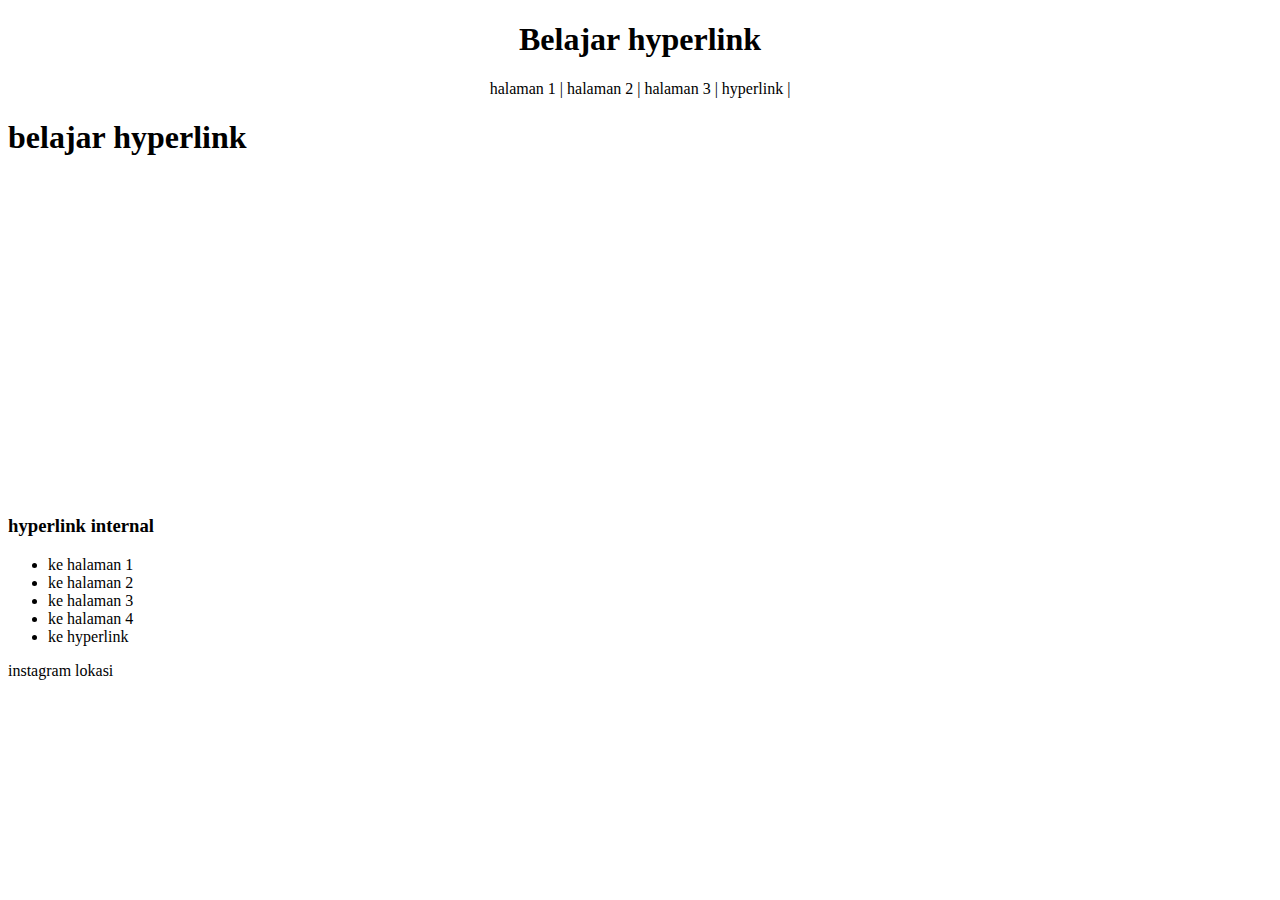
<file: hyperlink.html>
<!DOCTYPE html>
<html lang="en">
<head>
    <meta charset="UTF-8">
    <meta name="viewport" content="width=device-width, initial-scale=1.0">
    <title>Document</title>
    <style>
        a{
            color: black;
            text-decoration: none;
        }
    </style>
</head>
<body>
    <center>
        <h1>Belajar hyperlink</h1>
        <a href="PRAKTIKUM1.HTML"</a> halaman 1 |
        <a href="praktikum2.html"</a> halaman 2  |
        <a href="praktikum3.html"</a> halaman 3  |
        <a href="hyperlink.html"</a>  hyperlink  |
   
    </center>
    <h1>belajar hyperlink</h1>
<iframe width="560" height="315" src="https://www.youtube.com/embed/k-VNnWJRQXA?si=mTFCSSVIG_StPlmx" title="YouTube video player" frameborder="0" allow="accelerometer; autoplay; clipboard-write; encrypted-media; gyrosc
ope; picture-in-picture; web-share" referrerpolicy="
strict-origin-when-cross-origin" allowfullscreen></iframe>
<h3>hyperlink internal</h3>
<ul>
    <li><a href="PRAKTIKUM1.HTML"</a> ke halaman 1</li>
    <li><a href="praktikum2.html"</a>ke halaman 2</li>
    <li><a href="praktikum3.html"</a>ke halaman 3</li>
    <li><a href="praktikum4.html"</a>ke halaman 4</li>
    <li><a href="hyperlink.html"</a> ke hyperlink</li>
</ul>
<a href="https://www.instagram.com/accounts/login/"> instagram</a>
<a href="https://maps.app.goo.gl/c7AYHcwU12eDAXWg7"> lokasi</a>
</body>
</html>
</file>
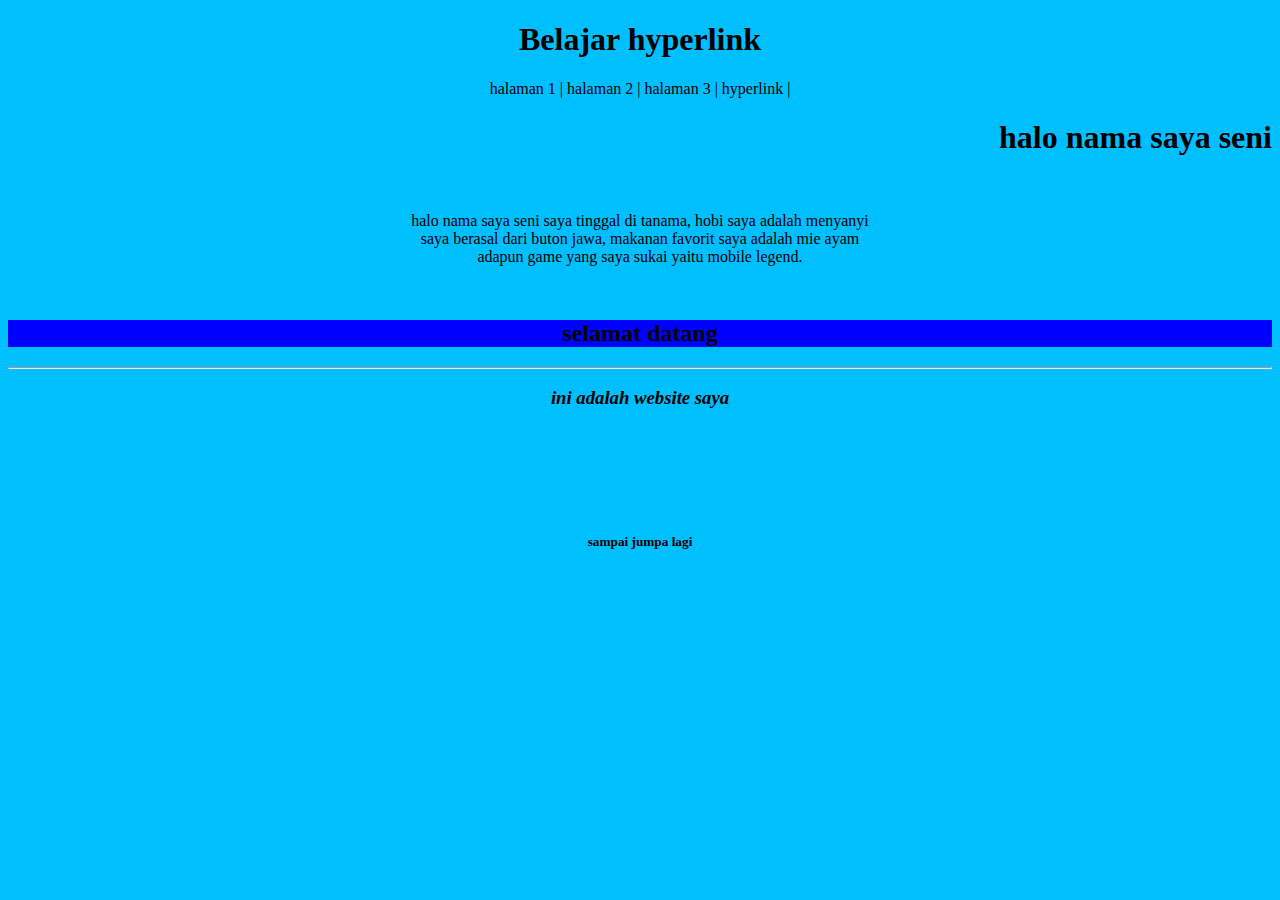
<file: PRAKTIKUM1.HTML>
<!DOCTYPE html>
<html lang="en">
<head>
    <meta charset="UTF-8">
    <meta name="viewport" content="width=device-width, initial-scale=1.0">
    <title>belajar website</title>
    <style>
        a{
            color: black;
            text-decoration: none;
        }
    </style>
</head>

 </style>
<center>
    <h1>Belajar hyperlink</h1>
    <a href="PRAKTIKUM1.HTML"</a> halaman 1 |
    <a href="praktikum2.html"</a> halaman 2  |
    <a href="praktikum3.html"</a> halaman 3  |
    <a href="hyperlink.html"</a>  hyperlink  |

</center>
<body style="background-color: deepskyblue;">
    <h1 style="text-align: right">halo nama saya seni</h1>
    <br>
    <p style="text-align: center;">halo nama saya seni saya tinggal di tanama, hobi saya adalah menyanyi <br>
    saya berasal dari buton jawa, makanan favorit saya adalah mie ayam <br>
    adapun game yang saya sukai yaitu mobile legend.</p>
    <br>
    <h2 style="text-align: center; background-color: blue; font-style: unset;">selamat datang </h2>
    <hr>
    <h3 style="text-align: center; font-style: italic;">ini adalah website saya </h3>
    <marquee>
    <h1 style="text-align: center; color: rgb(63, 77, 236);">jangan lupa </h1>
    </marquee>
    <h5 style="text-align: center;">sampai jumpa lagi </h5>
</body>
</html>
</file>
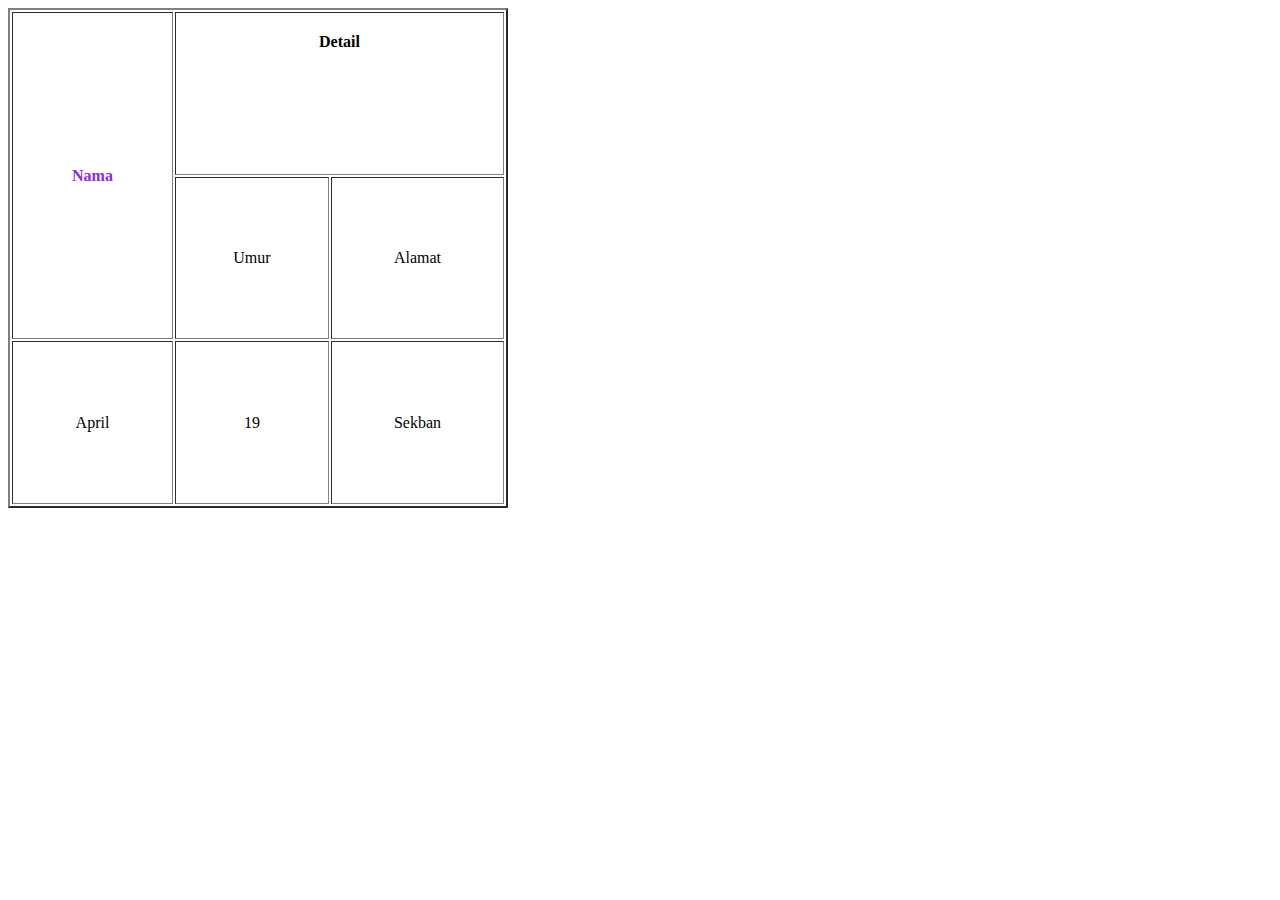
<file: praktikum4.html>
<!DOCTYPE html>
 <html lang="en">
 <head>
    <meta charset="UTF-8">
    <meta name="viewport" content="width=device-width, initial-scale=1.0">
    <title>Document</title>
 </head>
 <body>
<table border="2" cellpadding="20px" width="500px" height="500px">
    <tr>
       <th style="color: blueviolet ;" font-size="20px" rowspan="2">Nama</th>
       <th valign="top" colspan="2">Detail</th>
    </tr>
    <tr>
        <td align="center">Umur</td>
        <td align="center">Alamat</td>
    <tr>
        <td align="center">April</td>
        <td align="center">19</td>
        <td align="center">Sekban</td>
    </tr>
</table>


    
 </body>
 </html>
</file>
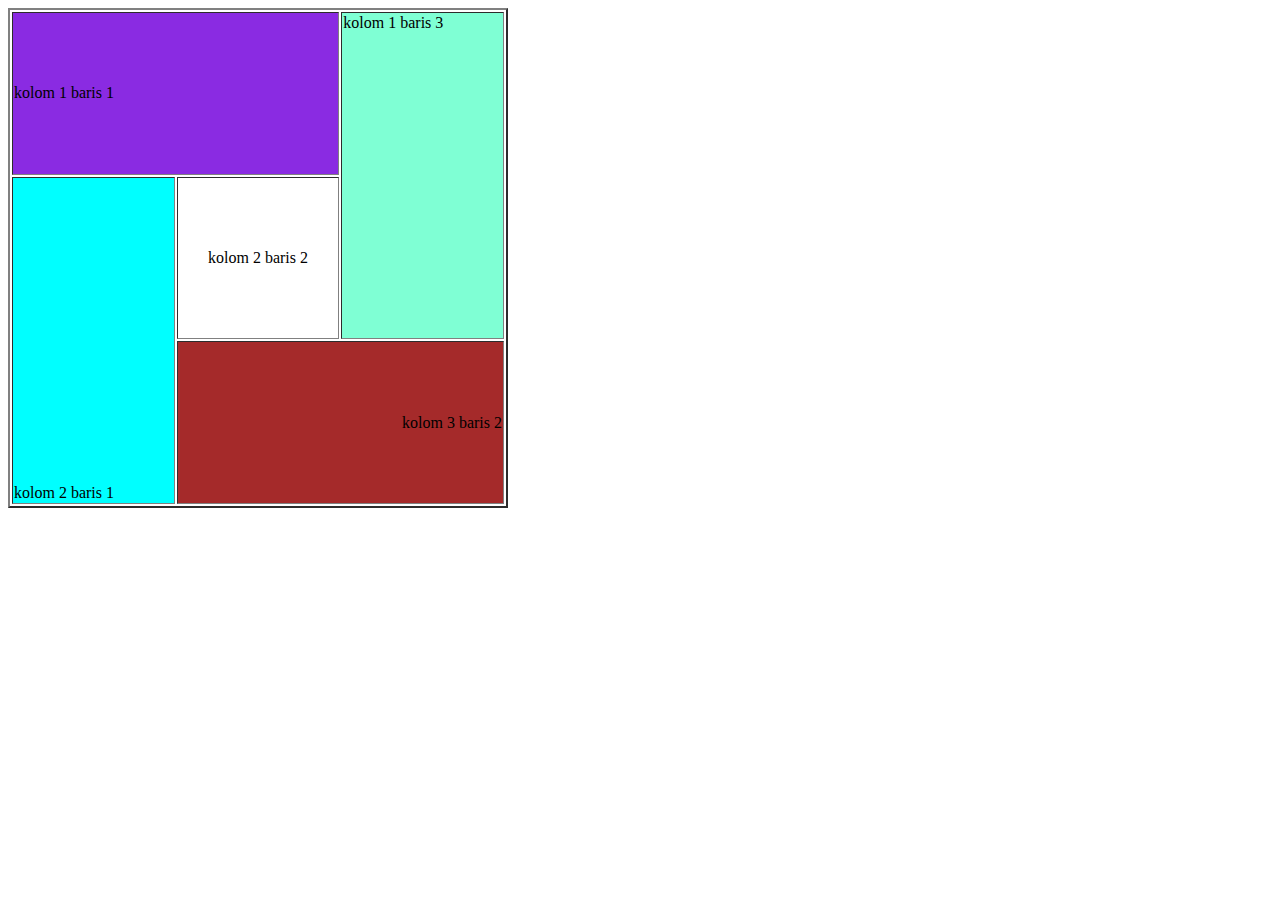
<file: tugas2.html>
<!DOCTYPE html>
<html lang="en">
<head>
    <meta charset="UTF-8">
    <meta name="viewport" content="width=device-width, initial-scale=1.0">
    <title>Document</title>
</head>
<body>
    <table border="2" celpadding="20px" width="500px" height="500">
        <tr>
            <td colspan="2" style="background-color: blueviolet;">kolom 1 baris 1</td>
            <td rowspan="2" style="background-color: aquamarine;" valign="top">kolom 1 baris 3</td>
        </tr>
        <tr>
            <td rowspan="2" style="background-color: aqua;" valign="bottom">kolom 2 baris 1</td>
            <td align="center">kolom 2 baris 2</td>
        </tr>
        <tr>
    
            <td colspan="2" style="background-color: brown;" align="right">kolom 3 baris 2</td>
        </tr>


    </table>

    
</body>
</html>
</file>
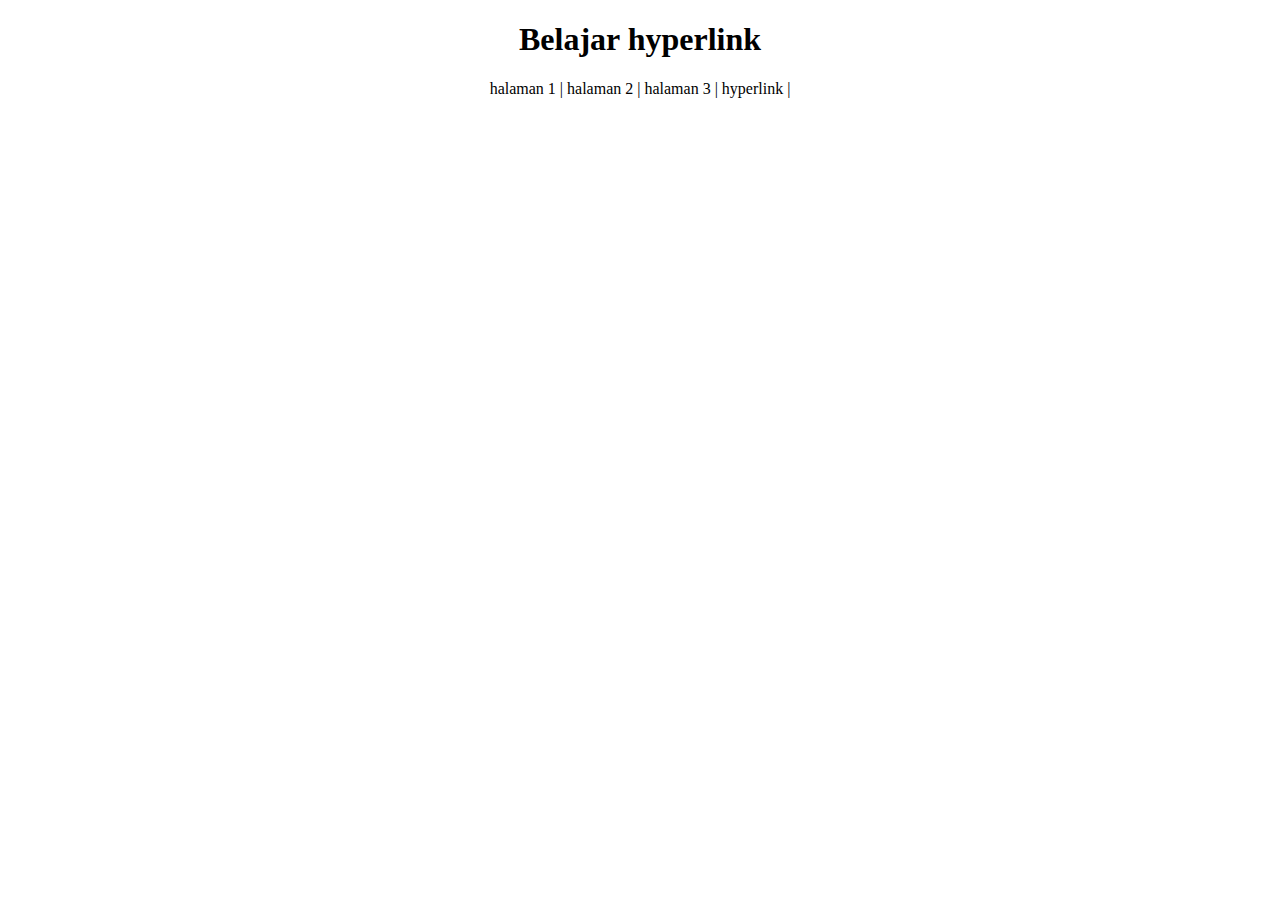
<file: tugas3.html>
<!DOCTYPE html>
<html lang="en">
<head>
    <meta charset="UTF-8">
    <meta name="viewport" content="width=device-width, initial-scale=1.0">
    <title>Document</title>
    <style>
       a {
            color: black;
            text-decoration: none;
        }
    </style>
</head>
<body>

    <center>
        <h1>Belajar hyperlink</h1>
        <a href="PRAKTIKUM1.HTML"</a> halaman 1 |
        <a href="praktikum2.html"</a> halaman 2  |
        <a href="praktikum3.html"</a> halaman 3  |
        <a href="hyperlink.html"</a>  hyperlink  |
   
    </center>
    
</body>
</html>
</file>
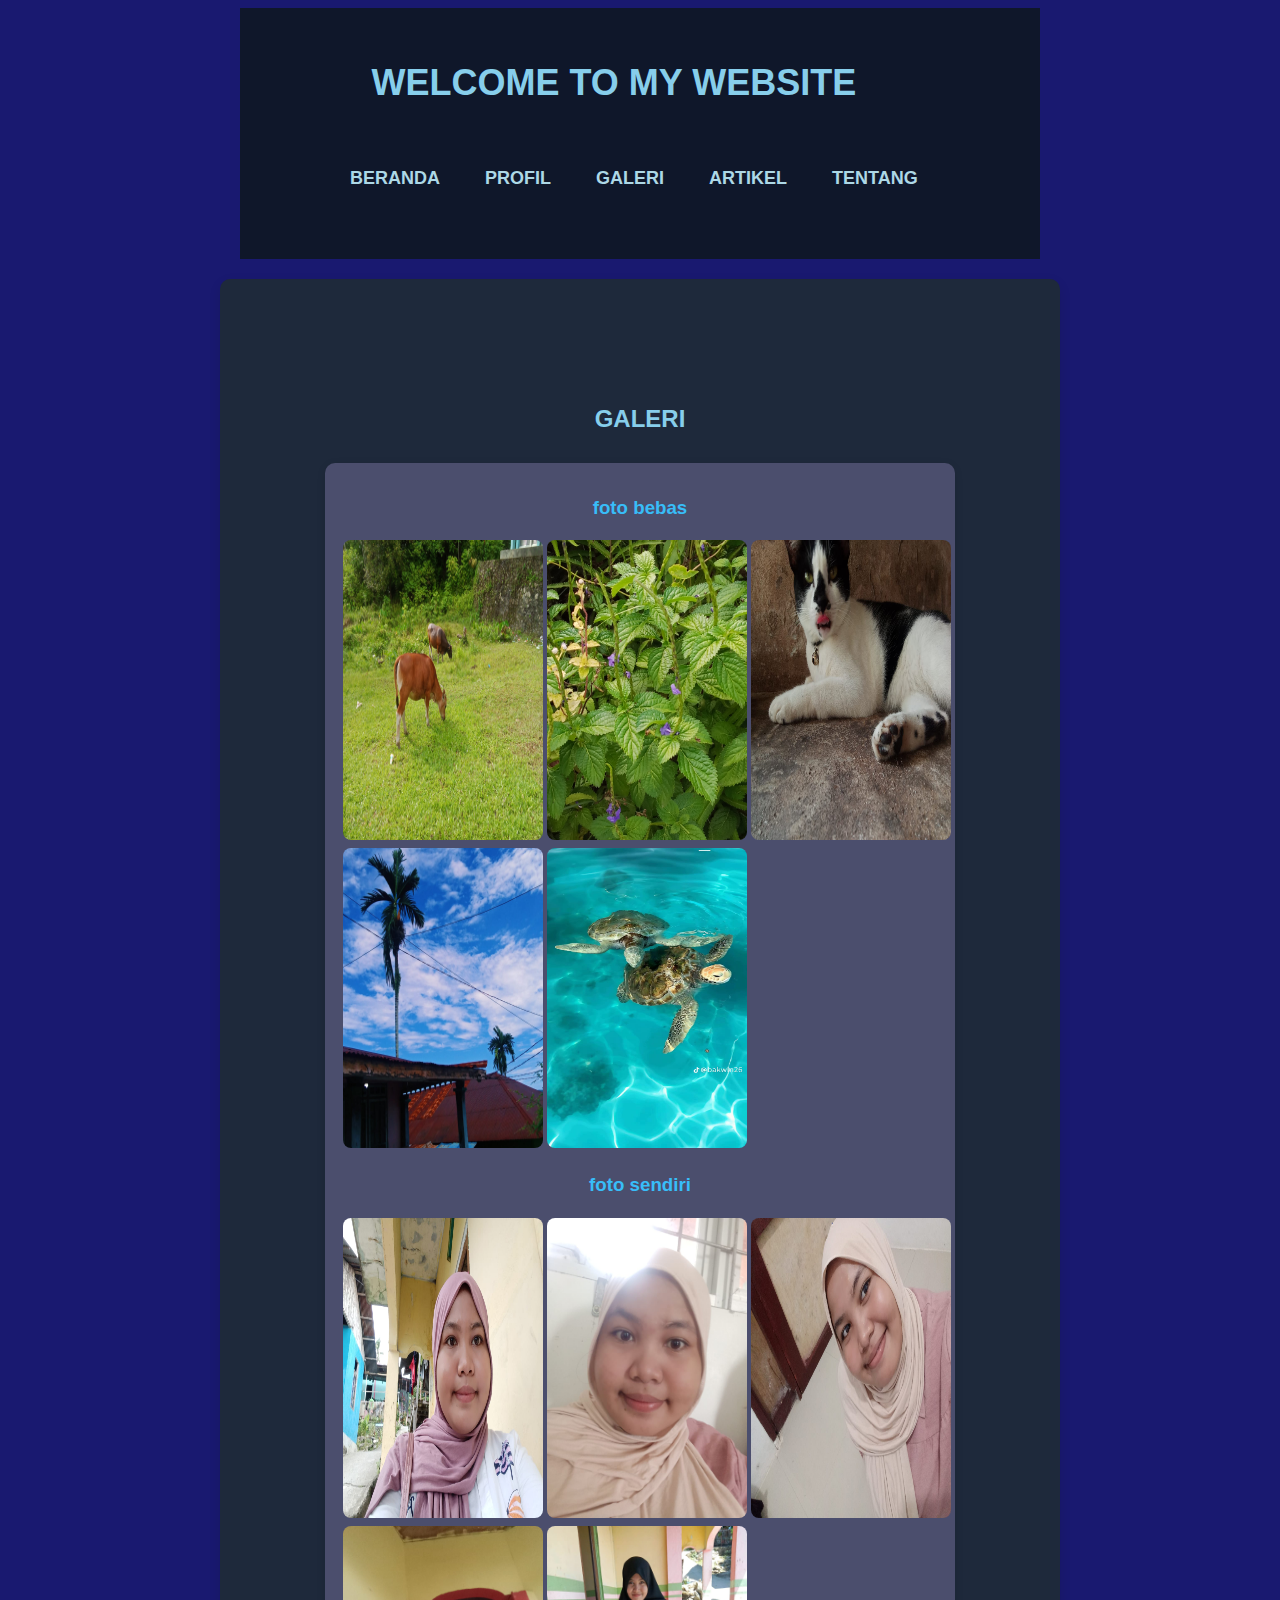
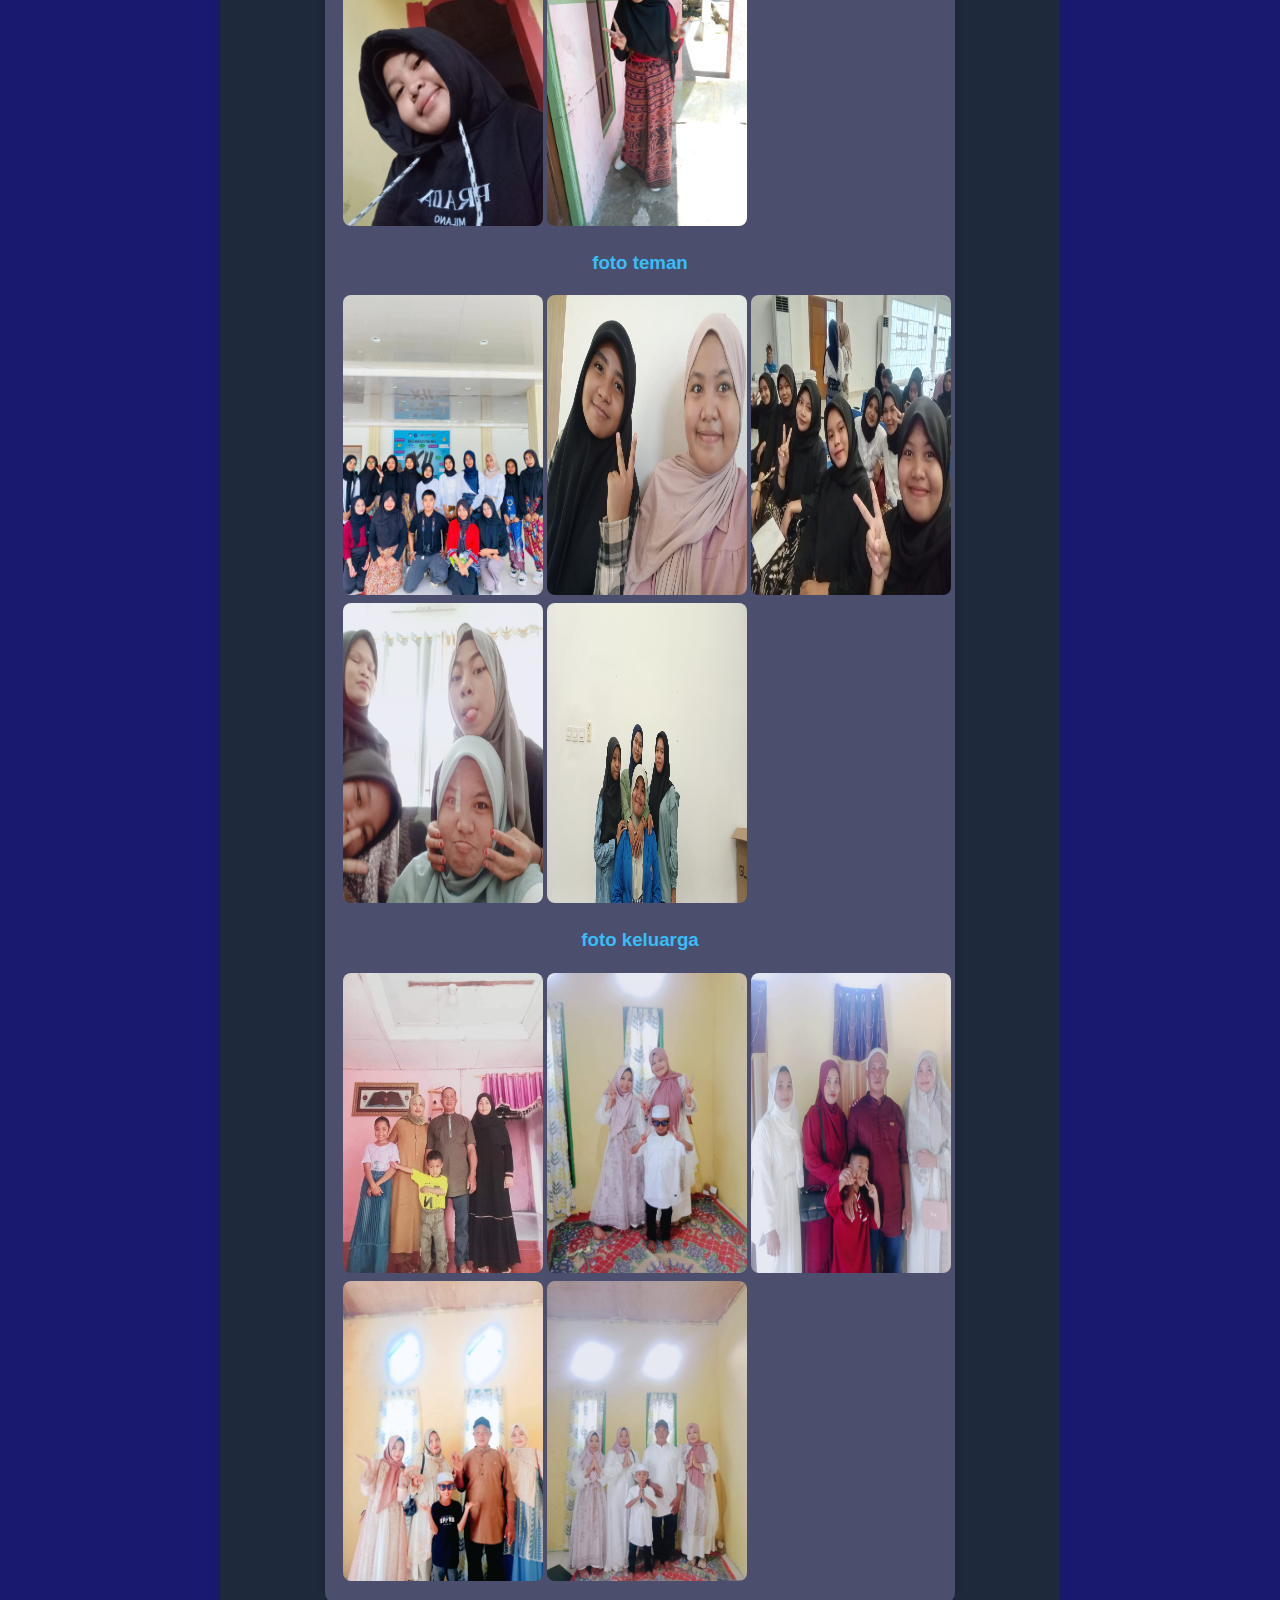
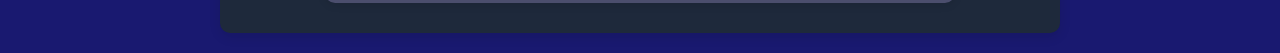
<file: tugas desain web april/Galeri.html>
<!DOCTYPE html>
<html lang="en">
<head>
    <meta charset="UTF-8">
    <meta name="viewport" content="width=device-width, initial-scale=1.0">
    <title>galeri</title>
    <link rel="stylesheet" href="testes.css"> 
</head>
<body>
     <div class="container">
            <div class="header">
            <h1 class="logo" style="text-align: center;">WELCOME TO MY WEBSITE</h1>
                <ul>
                   <nav>
                    <li><a href="index.html" class="active">BERANDA</a></li>
                    <li><a href="Profil.html">PROFIL</a></li>
                    <li><a href="Galeri.html">GALERI</a></li>
                    <li><a href="Artikel.html">ARTIKEL</a></li>
                    <li><a href="Tentang.html">TENTANG</a></li>
                    </nav>
                </ul>
            </div>
        </div>
        <p><div id="GALERI" class="section galeri"></p>
            <br>
            <br>
            <br>
            <h2 style="text-align: center;">GALERI</h2>
                <div class="galeri-card">
                    <h3>foto bebas</h3>
                <table border="0">
                     <tr>
                     <td><label for="gambar1Preview">
                        <img src="fotobebas1.jpg" width="200px" height="300px" alt="klik untuk preview" class="gambar1"></label>
                        <input type="checkbox" id="gambar1Preview">
                        <label class="preview-overlay" for="gambar1Preview">
                        <img src="fotobebas1.jpg" alt="Gambar Preview Besar">
                        <div class="preview-description"> foto sapi di bawah gedung mesin 
                            Foto ini saya ambil saat pulang kampus.</div>
                     </label></td>
                    <td><label for="gambar2Preview">
                        <img src="fotobebas2.jpg" width="200px" height="300px" alt="klik untuk preview" class="gambar2"></label>
                        <input type="checkbox" id="gambar2Preview">
                        <label class="preview-overlay" for="gambar2Preview">
                        <img src="fotobebas2.jpg" alt="Gambar Preview Besar">
                        <div class="preview-description"> foto bunga saat perjalanan pulang kampus
                            Foto ini saya ambil untuk tugas desain grafis semester 1.</div>
                    </label></td>
                    <td><label for="gambar3Preview">
                        <img src="fotopikyu.jpg" width="200px" height="300px" alt="klik untuk preview" class="gambar3"></label>
                        <input type="checkbox" id="gambar3Preview">
                        <label class="preview-overlay" for="gambar3Preview">
                        <img src="fotopikyu.jpg" alt="Gambar Preview Besar">
                        <div class="preview-description"> ini adalah foto kucing saya bernama pikyu
                            Foto ini saya ambil untuk kenang-kenangan saat dia masih aktif. </div>
                    </label></td>
                    </tr>
                    <tr>
                    <td><label for="gambar4Preview">
                        <img src="fotoawan.jpg" width="200px" height="300px" alt="klik untuk preview" class="gambar4"></label>
                        <input type="checkbox" id="gambar4Preview">
                        <label class="preview-overlay" for="gambar4Preview">
                        <img src="fotoawan.jpg" alt="Gambar Preview Besar">
                        <div class="preview-description"> ini adalah foto awan yang di ambil saat sore hari. </div>
                     </label></td>
                     <td><label for="gambar5Preview">
                        <img src="fotokurakura.jpg" width="200px" height="300px" alt="klik untuk preview" class="gambar5"></label>
                        <input type="checkbox" id="gambar5Preview">
                        <label class="preview-overlay" for="gambar5Preview">
                        <img src="fotokurakura.jpg" alt="Gambar Preview Besar">
                        <div class="preview-description"> ini adalah foto kura-kura yang saya ambil di tiktok.</div>
                     </label></td>
                    </tr>
                </table>
                <h3>foto sendiri</h3>
                <table border="0">
                    <tr>
                    <td><label for="gambar6Preview">
                        <img src="fotosendiri1.jpg" width="200px" height="300px" alt="klik untuk preview" class="gambar6"></label>
                        <input type="checkbox" id="gambar6Preview">
                        <label class="preview-overlay" for="gambar6Preview">
                        <img src="fotosendiri1.jpg" alt="Gambar Preview Besar">
                        <div class="preview-description"> ini adalah foto saya saat menunggu ojek untuk ke dila bakar2,
                            Foto ini saya ambil karena saya merasa makeup saya bagus. </div>
                    </label></td>
                     <td><label for="gambar7Preview">
                        <img src="fotosendiri2.jpg" width="200px" height="300px" alt="klik untuk preview" class="gambar7"></label>
                        <input type="checkbox" id="gambar7Preview">
                        <label class="preview-overlay" for="gambar7Preview">
                        <img src="fotosendiri2.jpg" alt="Gambar Preview Besar">
                        <div class="preview-description"> ini adalah foto saya saat menunggu kelas,
                            Foto ini saya ambil saat wajah saya sembuh dari jerawat. </div>
                    </label></td>  
                     <td><label for="gambar8Preview">
                        <img src="fotosendiri3.jpg" width="200px" height="300px" alt="klik untuk preview" class="gambar8"></label>
                        <input type="checkbox" id="gambar8Preview">
                        <label class="preview-overlay" for="gambar8Preview">
                        <img src="fotosendiri3.jpg" alt="Gambar Preview Besar">
                        <div class="preview-description"> ini adalah foto saya saat kerja kelompok di dwi
                            Foto ini saya ambil karena cahaya lampu nya yang sangat terang. </div>
                    </label></td>
                    </tr>
                    <tr>
                    <td><label for="gambar9Preview">
                        <img src="fotosendiri4.jpg" width="200px" height="300px" alt="klik untuk preview" class="gambar9"></label>
                        <input type="checkbox" id="gambar9Preview">
                        <label class="preview-overlay" for="gambar9Preview">
                        <img src="fotosendiri4.jpg" alt="Gambar Preview Besar">
                        <div class="preview-description"> ini adalah foto saya saat ingin pergi lari pagi
                            Foto ini saya ambil untuk kenang-kenangan. </div>
                    </label></td>
                    <td><label for="gambar10Preview">  
                        <img src="fotosendiri5.jpg" width="200px" height="300px" alt="klik untuk preview" class="gambar10"></label>
                        <input type="checkbox" id="gambar10Preview">
                        <label class="preview-overlay" for="gambar10Preview">
                        <img src="fotosendiri5.jpg" alt="Gambar Preview Besar">
                        <div class="preview-description"> ini adalah foto saya saat SMA kelas 2
                            Foto ini ibu saya yang mengambilnya untuk taruh di facebooknya. </div>
                    </label></td>
                    </tr>
                </table>
                <h3>foto teman</h3>
                <table border="0">
                    <tr>
                    <td><label for="gambar11Preview">      
                        <img src="fototeman.jpg" width="200px" height="300px" alt="klik untuk preview" class="gambar11"></label>
                        <input type="checkbox" id="gambar11Preview">
                        <label class="preview-overlay" for="gambar11Preview">
                        <img src="fototeman.jpg" alt="Gambar Preview Besar">
                        <div class="preview-description"> ini adalah foto saya dan teman satu kelas,
                            Foto ini di ambil saat saya selesai ikut menari. </div>
                    </label></td>
                    <td><label for="gambar12Preview"> 
                        <img src="fototeman3.jpg" width="200px" height="300px"alt="klik untuk preview" class="gambar12"></label>
                        <input type="checkbox" id="gambar12Preview">
                        <label class="preview-overlay" for="gambar12Preview">
                        <img src="fototeman3.jpg" alt="Gambar Preview Besar">
                        <div class="preview-description"> ini adalah foto saya dan zahra 
                            Foto ini saya ambil untuk kenang-kenangan dengan zahra. </div>
                    </label></td>
                     <td><label for="gambar13Preview"> 
                        <img src="fototeman4.jpg" width="200px" height="300px" alt="klik untuk preview" class="gambar13"></label>
                        <input type="checkbox" id="gambar13Preview">
                        <label class="preview-overlay" for="gambar13Preview">
                        <img src="fototeman4.jpg" alt="Gambar Preview Besar">
                        <div class="preview-description"> ini adalah foto saya dan teman-teman menari, 
                            Foto ini di ambil saat menunggu giliran kami naik keatas panggung. </div>
                    </label></td>
                    </tr>
                    <tr>
                    <td><label for="gambar14Preview">    
                        <img src="fototeman5.jpg" width="200px" height="300px" alt="klik untuk preview" class="gambar14"></label>
                        <input type="checkbox" id="gambar14Preview">
                        <label class="preview-overlay" for="gambar14Preview">
                        <img src="fototeman5.jpg" alt="Gambar Preview Besar">
                        <div class="preview-description"> ini adalah foto saya dengan dwi,dila,dan neng
                            Foto ini di ambil saat kelas di batalkan. </div>
                    </label></td>
                    <td><label for="gambar15Preview">    
                        <img src="fototeman1 (2).jpg" width="200px" height="300px" alt="klik untuk preview" class="gambar15"></label>
                        <input type="checkbox" id="gambar15Preview">
                        <label class="preview-overlay" for="gambar15Preview">
                        <img src="fototeman1 (2).jpg" alt="Gambar Preview Besar">
                        <div class="preview-description"> ini adalah foto saya dengan neng,sahnun,dan aminah
                            Foto ini di ambil untuk tugas desain grafis. </div>
                    </label></td>
                    </tr>
                </table>
                <h3>foto keluarga</h3>
                <table border="0">
                    <tr>
                    <td><label for="gambar16Preview">     
                        <img src="fotokeluarga1.jpg" width="200px" height="300px" alt="klik untuk preview" class="gambar16"></label>
                        <input type="checkbox" id="gambar16Preview">
                        <label class="preview-overlay" for="gambar16Preview">
                        <img src="fotokeluarga1.jpg" alt="Gambar Preview Besar">
                        <div class="preview-description"> ini adalah foto keluarga saya
                             saat lebaran tanggal  13 mei 2021. </div>
                    </label></td>
                    <td><label for="gambar17Preview">  
                        <img src="fotokeluarga2.jpg" width="200px" height="300px" alt="klik untuk preview" class="gambar17"></label>
                        <input type="checkbox" id="gambar17Preview">
                        <label class="preview-overlay" for="gambar17Preview">
                        <img src="fotokeluarga2.jpg" alt="Gambar Preview Besar">
                        <div class="preview-description"> ini adalah foto saya dan kedua adik saya
                            Nurlin dan Putra saat lebaran 2025. </div>
                    </label></td>
                    <td><label for="gambar18Preview"> 
                        <img src="fotokeluarga.jpg" width="200px" height="300px" alt="klik untuk preview" class="gambar18"></label>
                        <input type="checkbox" id="gambar18Preview">
                        <label class="preview-overlay" for="gambar18Preview">
                        <img src="fotokeluarga.jpg" alt="Gambar Preview Besar">
                        <div class="preview-description"> ini adalah foto saya dan keluarga
                            saat lebaran tahun 2024. </div>
                    </label></td>
                    </tr>
                    <tr>
                     <td><label for="gambar19Preview">    
                        <img src="fotokeluarga4.jpg" width="200px" height="300px" alt="klik untuk preview" class="gambar19"></label>
                        <input type="checkbox" id="gambar19Preview">
                        <label class="preview-overlay" for="gambar19Preview">
                        <img src="fotokeluarga4.jpg" alt="Gambar Preview Besar">
                        <div class="preview-description"> ini adalah foto saya dan keluarga 
                            saat lebaran tahun 2025 saat lebaran hari kedua. </div>
                    </label></td>
                     <td><label for="gambar20Preview">
                         <img src="fotokeluarga5.jpg" width="200px" height="300px" alt="klik untuk preview" class="gambar20"></label>
                        <input type="checkbox" id="gambar20Preview">
                        <label class="preview-overlay" for="gambar20Preview">
                        <img src="fotokeluarga5.jpg" alt="Gambar Preview Besar">
                        <div class="preview-description"> ini adalah foto saya dan keluarga 
                            saat lebaran tahun 2025 saat lebaran hari Pertama. </div>
                    </tr>
                </table>
            </div>
            </div>
</body>
</html>
</file>
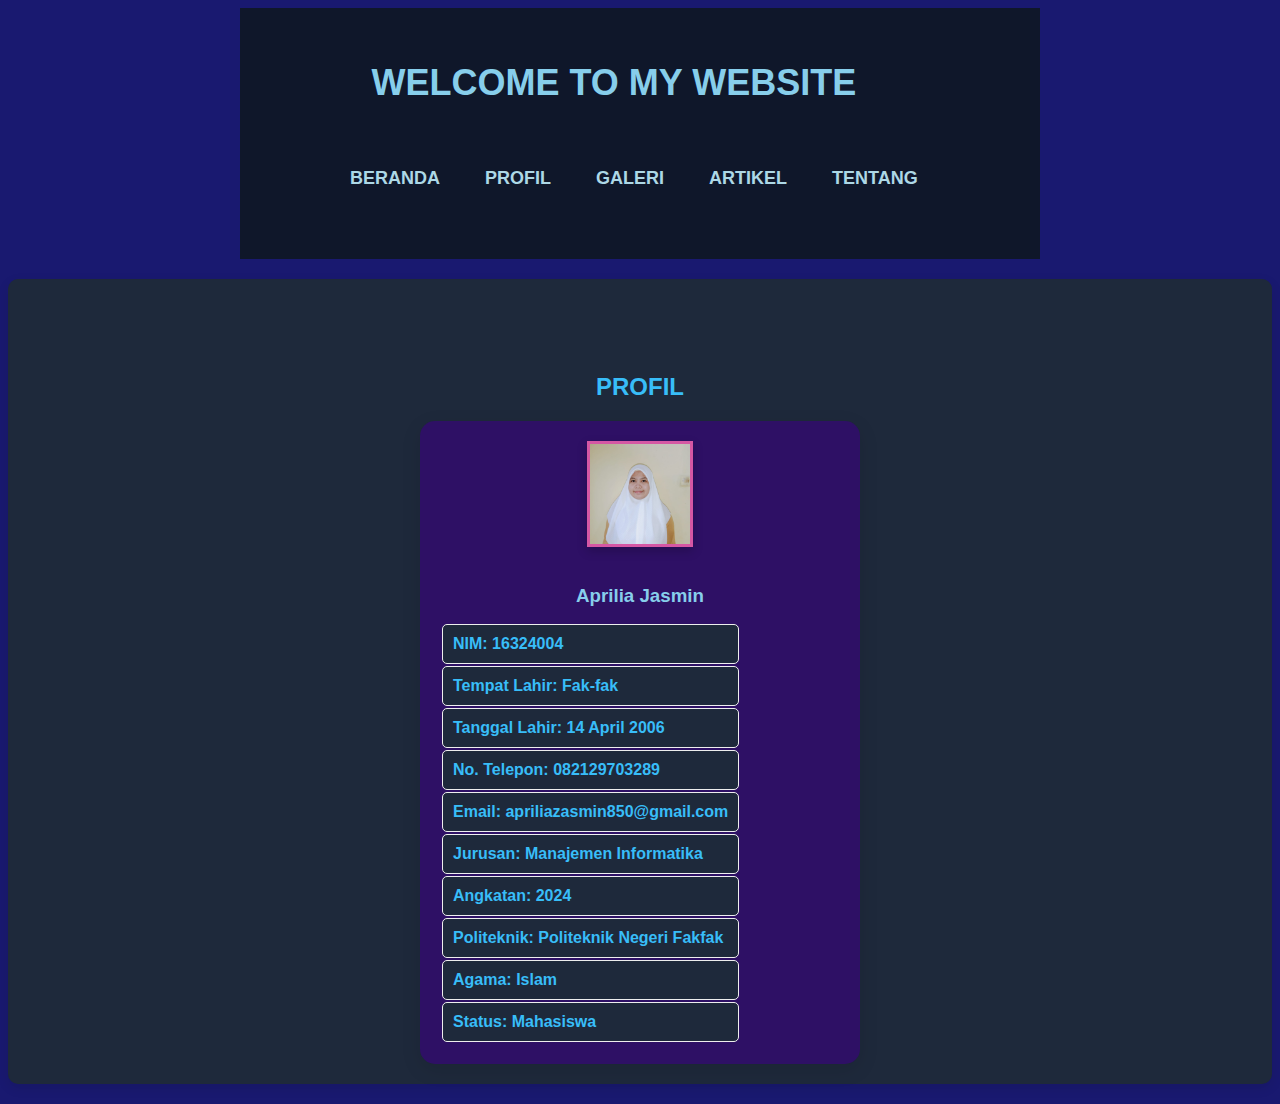
<file: tugas desain web april/Profil.html>
<!DOCTYPE html>
<html lang="en">
<head>
    <meta charset="UTF-8">
    <meta name="viewport" content="width=device-width, initial-scale=1.0">
    <title>PROFIL</title>
    <link rel="stylesheet" href="testes.css"> 
</head>
<body>
     <div class="container">
            <div class="header">
            <h1 class="logo" style="text-align: center;">WELCOME TO MY WEBSITE</h1>
                <ul>
                    <nav>
                    <li><a href="index.html" class="active">BERANDA</a></li>
                    <li><a href="Profil.html">PROFIL</a></li>
                    <li><a href="Galeri.html">GALERI</a></li>
                    <li><a href="Artikel.html">ARTIKEL</a></li>
                    <li><a href="Tentang.html">TENTANG</a></li>
                    </nav>
                </ul>
            </div>
        </div>
    <div id="profil" class="section profil">
            <br>
            <br>
            <br>
            <h2>PROFIL</h2>
            <div class="profile-container">
                <div class="profile-card">
                    <img src="pasfoto.jpg" alt="Foto Profil" class="profile-image">
                    <h3>Aprilia Jasmin</h3>
                    <div class="biodata-table">
                        <table>
                            <tr>
                                <td><strong>NIM:</strong> 16324004</td>
                            </tr>
                            <tr>
                                <td><strong>Tempat Lahir:</strong> Fak-fak</td>
                            </tr>
                            <tr>
                                <td><strong>Tanggal Lahir:</strong> 14 April 2006</td>
                            </tr>
                            <tr>
                                <td><strong>No. Telepon:</strong> 082129703289</td>
                            </tr>
                            <tr>
                                <td><strong>Email:</strong> apriliazasmin850@gmail.com</td>
                            </tr>
                            <tr>
                                <td><strong>Jurusan:</strong> Manajemen Informatika</td>
                            </tr>
                            <tr>
                                <td><strong>Angkatan:</strong> 2024</td>
                            </tr>
                            <tr>
                                <td><strong>Politeknik:</strong> Politeknik Negeri Fakfak</td>
                            </tr>
                            <tr>
                                <td><strong>Agama:</strong> Islam</td>
                            </tr>
                            <tr>
                                <td><strong>Status:</strong> Mahasiswa</td>
                            </tr>
                        </table>
                    </div>
                </div>
            </div>
        </div>
</body>
</html>
</file>
<file: tugas desain web april/testes.css>
body {
    font: 16px Arial, sans-serif;
    background-color:#191970; 
    color:#87ceeb;
}

.container {
    background-color:#0f172a; 
    margin: auto;
    width: 800px;
}

.header{
    font-size: 18px;
    font-weight: bold;
    padding: 10px;
}

.header,ul,li{
    display: inline-block;
    margin: 20px;
}

header, a{
    text-decoration: none;
    color:#87ceeb;
}

.section {
    margin: 20px 0;
    padding: 20px;
    background-color: #1e293b; 
    border-radius: 10px;
    box-shadow: 0 4px 12px rgba(0, 0, 0, 0.1);
}

.hero {
    background-image: url(workwithlaptop.jpg);
    background-size: cover; 
    background-position: center; 
    text-align: center;
    height: 100vh; 
    display: flex; 
    flex-direction: column;
    justify-content: center; 
    color: #fff; 
    position: relative; 
    z-index: 1; 
}

.hero h1 {
    font-size: 36px;
    color: #fff;
}

.hero p {
    font-size: 18px;
    color: rgba(255, 255, 255, 0.8); 
}

.btn {
    display: inline-block;
    margin: 10px;
    padding: 10px 20px;
    background-color: #87ceeb; 
    color: white;
    text-decoration: none;
    border-radius: 5px;
    transition: background-color 0.3s;
}

.btn:hover {
    background-color: #ff69b4;
}

.profile-image {
    width: 100px; 
    height: 100px; 
 
    object-fit: cover; 
    margin-bottom: 15px; 
    border: 3px solid rgba(255, 105, 180, 0.8); 
    box-shadow: 0 4px 10px rgba(0, 0, 0, 0.2); 
}

.profil {
    text-align: center; 
    padding: 20px;
}

.profile-card {
    background-color: #2e1065;
    border-radius: 15px;
    padding: 20px;
    box-shadow: 0 6px 20px rgba(0, 0, 0, 0.1);
    max-width: 400px; 
    margin: 0 auto;
}

.profile-card h3 {
    color: #87ceeb; 
    margin-bottom: 15px; 
}

.biodata-table {
    width: 100%;
    border-collapse: collapse;
    margin: 0 auto; 
}

.biodata-table td {
    padding: 10px;
    border: 1px solid #eee; 
    background-color: #1e293b;
    border-radius: 5px; 
    text-align: left; 
}

.biodata-table td:first-child {
    font-weight: bold; 
    color: #38bdf8; 
}

h2 {
    color: 	#38bdf8; 
}

h3 {
    color: 	#38bdf8;
}

.galeri {
    background-color: #1e293b; 
    border-radius: 10px; 
    padding: 20px; 
    box-shadow: 0 4px 12px rgba(0, 0, 0, 0.1);
    margin: 20px auto;
    max-width: 800px; 
    text-align: center; 
}

.galeri h2 {
    color: 	#38bdf8; 
}

.galeri {
    display: flex; 
    flex-direction: column; 
    align-items: center; 
}

.galeri-card {
    background-color: #1e293b; 
    border-radius: 10px; 
    padding: 15px; 
    margin: 10px 0; 
    box-shadow: 0 2px 8px rgba(0, 0, 0, 0.1);
    transition: transform 0.3s; 
    width: 100%; 
    max-width: 600px; 
}

.artikel h3{
    margin-left: 10px;
    color: 	#38bdf8;
}

.artikel {
    background-color: #1e293b;
    border-radius: 10px;
}

.artikel p {
    color: #87ceeb;
    margin-left: 10px;
}

.tentang {
    background-color: #1e293b;
}
.tentang p {
    line-height: 1.6;
    margin-bottom: 10px;
    color: #87ceeb;
}


footer {
    text-align: center;
    padding: 20px;
    background-color: #0f172a;
    color: white;
}

.galeri body {
      font-family: sans-serif;
      background-color: #f7f7f7;
      padding: 20px;
      text-align: center;
    }

    .gambar1,
    .gambar2,
    .gambar3,
    .gambar4,
    .gambar5,
    .gambar6,
    .gambar7,
    .gambar8,
    .gambar9,
    .gambar10,
    .gambar11,
    .gambar12,
    .gambar13,
    .gambar14,
    .gambar15,
    .gambar16,
    .gambar17,
    .gambar18,
    .gambar19,
    .gambar20 {
      width: 200px;
      cursor: pointer;
      border-radius: 8px;
      transition: 0.3s;
    }

    .preview-overlay {
      position: fixed;
      top: 0;
      left: 0;
      width: 100vw;
      height: 100vh;
      background-color: rgba(0,0,0,0.8);
      display: flex;
      flex-direction: column;
      align-items: center;
      justify-content: center;
      z-index: 100;
      opacity: 0;
      pointer-events: none;
      transition: 0.3s;
      color: white;
      padding: 20px;
      box-sizing: border-box;
    }

    .preview-overlay img {
      max-width: 90%;
      max-height: 70vh;
      border-radius: 10px;
      margin-bottom: 15px;
    }

    .preview-description {
      font-size: 18px;
      max-width: 90%;
      text-align: center;
    }

    #gambar1Preview,
    #gambar2Preview,
    #gambar3Preview,
    #gambar4Preview,
    #gambar5Preview, 
    #gambar6Preview,
    #gambar7Preview,
    #gambar8Preview,
    #gambar9Preview,
    #gambar10Preview,
    #gambar11Preview, 
    #gambar12Preview,
    #gambar13Preview,
    #gambar14Preview,
    #gambar15Preview,
    #gambar16Preview,
    #gambar17Preview, 
    #gambar18Preview,
    #gambar19Preview,
    #gambar20Preview {
      display: none;
    }

    #gambar1Preview:checked + .preview-overlay,
    #gambar2Preview:checked + .preview-overlay,
    #gambar3Preview:checked + .preview-overlay,
    #gambar4Preview:checked + .preview-overlay,
    #gambar5Preview:checked + .preview-overlay,
    #gambar6Preview:checked + .preview-overlay,
    #gambar7Preview:checked + .preview-overlay,
    #gambar8Preview:checked + .preview-overlay,
    #gambar9Preview:checked + .preview-overlay,
    #gambar10Preview:checked + .preview-overlay,
    #gambar11Preview:checked + .preview-overlay,
    #gambar12Preview:checked + .preview-overlay,
    #gambar13Preview:checked + .preview-overlay,
    #gambar14Preview:checked + .preview-overlay,
    #gambar15Preview:checked + .preview-overlay,
    #gambar16Preview:checked + .preview-overlay,
    #gambar17Preview:checked + .preview-overlay,
    #gambar18Preview:checked + .preview-overlay,
    #gambar19Preview:checked + .preview-overlay,
    #gambar20Preview:checked + .preview-overlay {
      opacity: 1;
      pointer-events: auto;
    }

.galeri h2 {
    color: #87ceeb; 
}

.galeri {
    display: flex;
    flex-direction: column; 
    align-items: center; 
}

.galeri-card {
    background-color:#4B4E6D; 
    border-radius: 10px; 
    padding: 15px; 
    margin: 10px 0; 
    box-shadow: 0 2px 8px rgba(0, 0, 0, 0.1); 
    transition: transform 0.3s; 
    width: 100%;
    max-width: 600px;
}
nav a {
  color: lightblue;
  text-decoration: none;
}

nav a:hover {
  color: hotpink;
}

.read-more {
    display: inline-block;
    margin-top: 10px; 
    padding: 10px 15px;
    background-color: #ff69b4; 
    color: white; 
    text-decoration: none; 
    border-radius: 5px; 
    transition: background-color 0.3s; 
}

.read-more:hover {
    background-color: #ff1493; 
}
</file>
